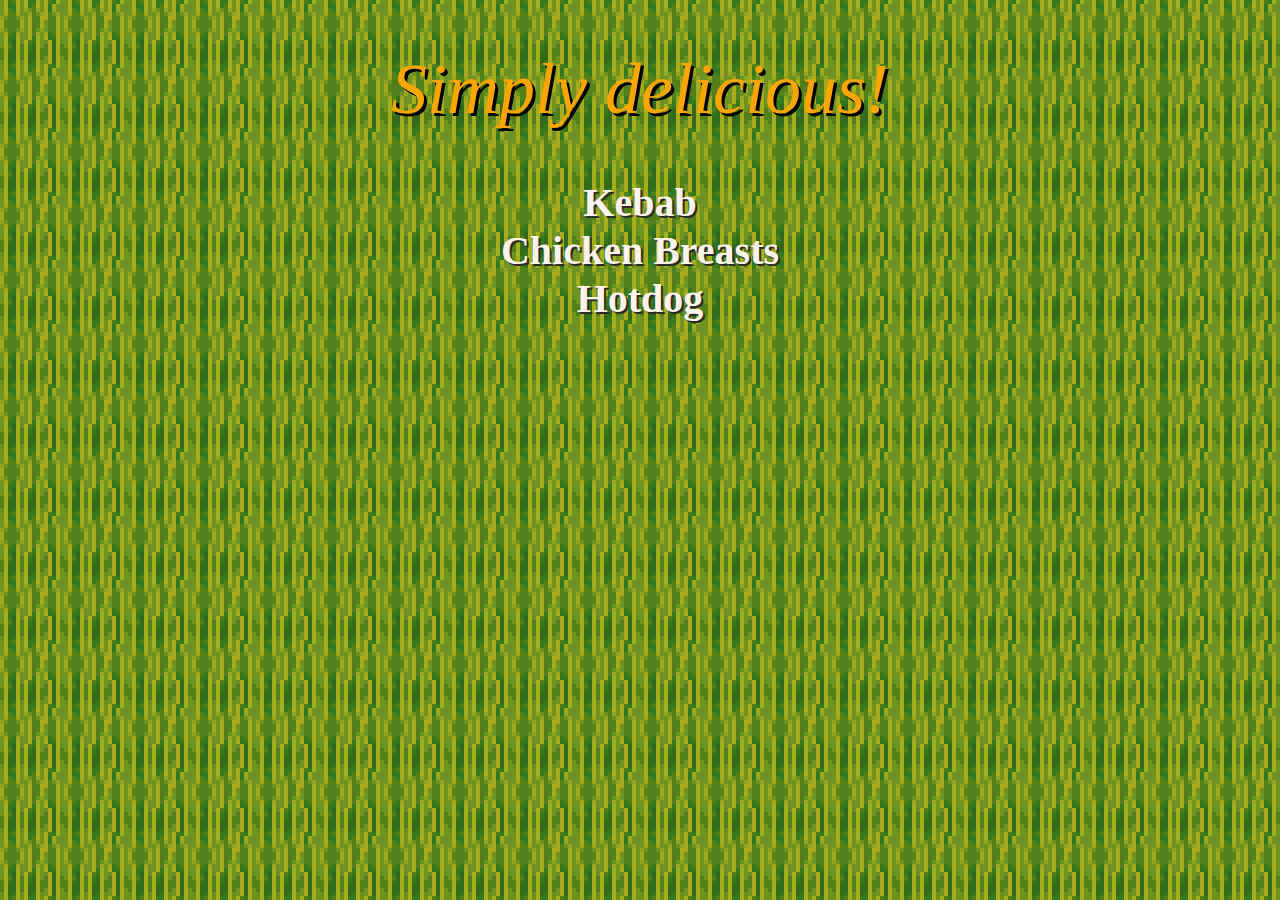
<file: index.html>
<!DOCTYPE html>
<html lang="en">
  <head>
    <meta charset="utf-8" />
    <title>Simply delicious!</title>
    <link rel="stylesheet" href="styles.css" />
  </head>

  <body>
    <h1 class="title"><em>Simply delicious!</em></h1>
    <div class="recipe">
      <a href="recipes/kebab.html">Kebab</a>
      <a href="recipes/chicken-breasts.html">Chicken Breasts</a>
      <a href="recipes/hotdog.html">Hotdog</a>
    </div>
  </body>
</html>
</file>
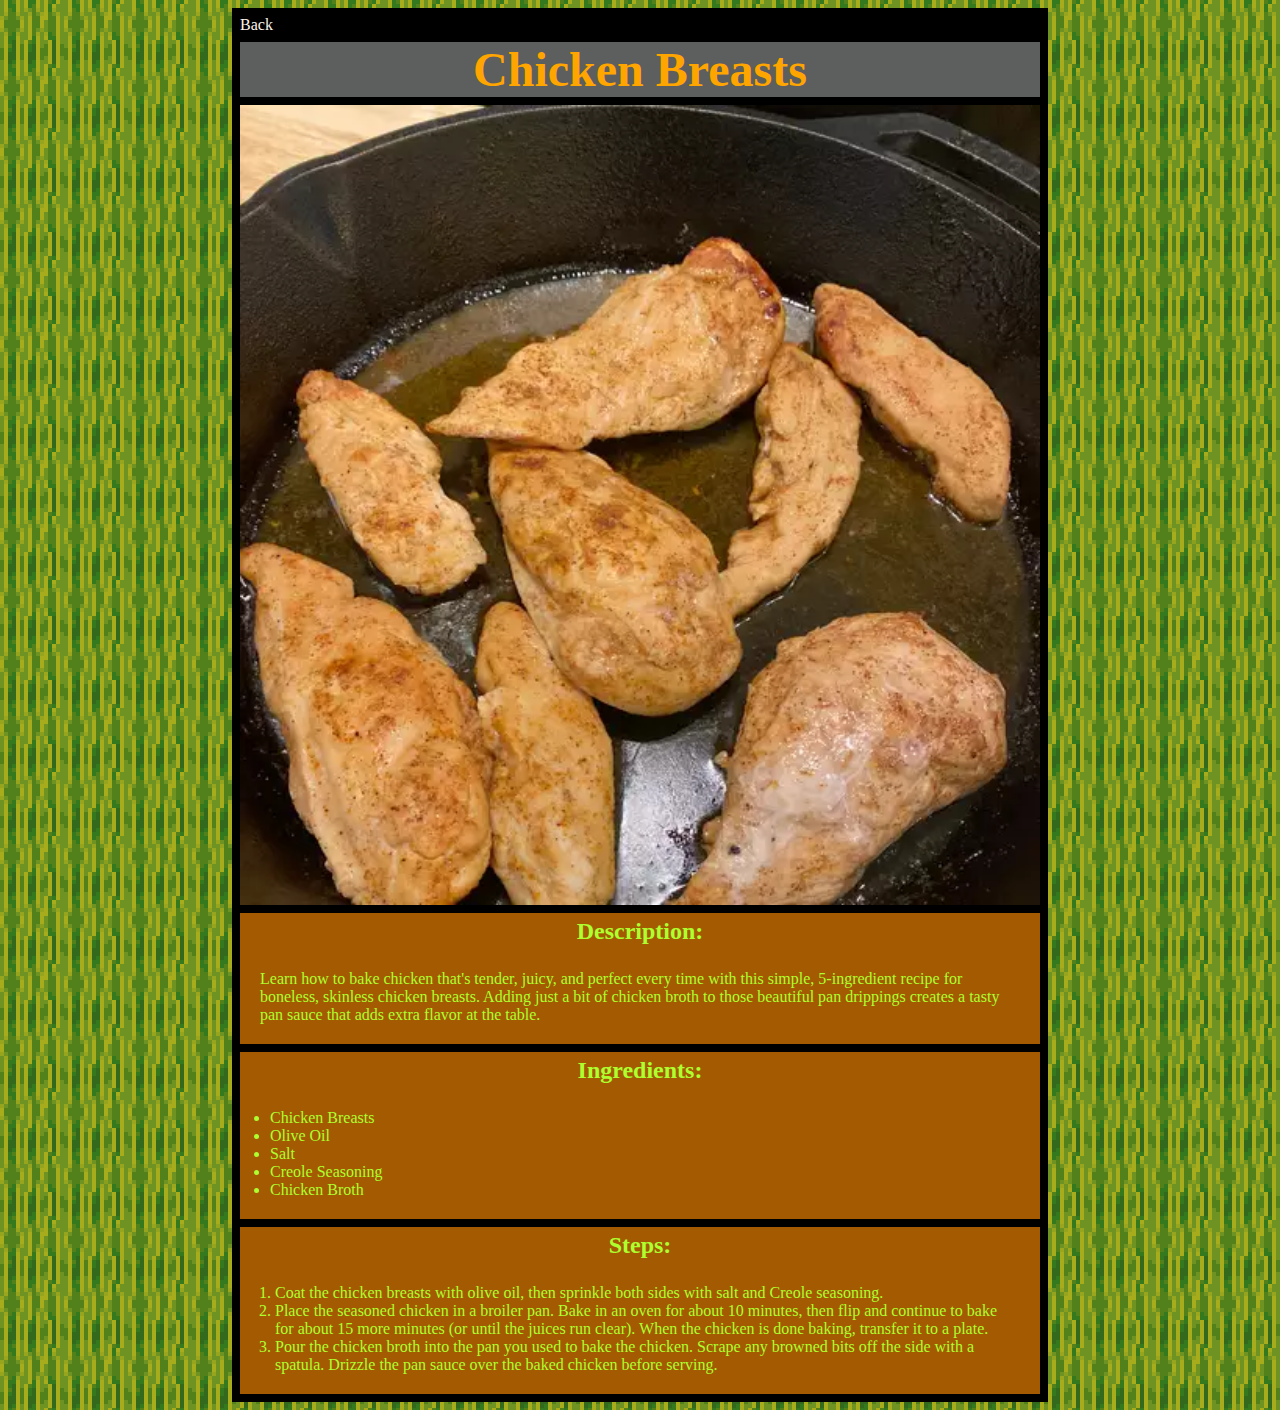
<file: recipes/chicken-breasts.html>
<!DOCTYPE html>
<html lang="en">
  <head>
    <meta charset="utf-8" />
    <title>Chicken Breasts</title>
    <link rel="stylesheet" href="recipes.css" />
  </head>

  <body>
    <div class="container">
      <a class="back-button" href="../index.html">Back</a>
      <h1>Chicken Breasts</h1>
      <img src="../images/chicken-breasts.png" alt="Chicken Breasts" />

      <div class="info-container">
        <h2>Description:</h2>
        <p>
          Learn how to bake chicken that's tender, juicy, and perfect every time
          with this simple, 5-ingredient recipe for boneless, skinless chicken
          breasts. Adding just a bit of chicken broth to those beautiful pan
          drippings creates a tasty pan sauce that adds extra flavor at the
          table.
        </p>
      </div>

      <div class="info-container">
        <h2>Ingredients:</h2>
        <ul>
          <li>Chicken Breasts</li>
          <li>Olive Oil</li>
          <li>Salt</li>
          <li>Creole Seasoning</li>
          <li>Chicken Broth</li>
        </ul>
      </div>

      <div class="info-container">
        <h2>Steps:</h2>
        <ol>
          <li>
            Coat the chicken breasts with olive oil, then sprinkle both sides
            with salt and Creole seasoning.
          </li>
          <li>
            Place the seasoned chicken in a broiler pan. Bake in an oven for
            about 10 minutes, then flip and continue to bake for about 15 more
            minutes (or until the juices run clear). When the chicken is done
            baking, transfer it to a plate.
          </li>
          <li>
            Pour the chicken broth into the pan you used to bake the chicken.
            Scrape any browned bits off the side with a spatula. Drizzle the pan
            sauce over the baked chicken before serving.
          </li>
        </ol>
      </div>
    </div>
  </body>
</html>
</file>
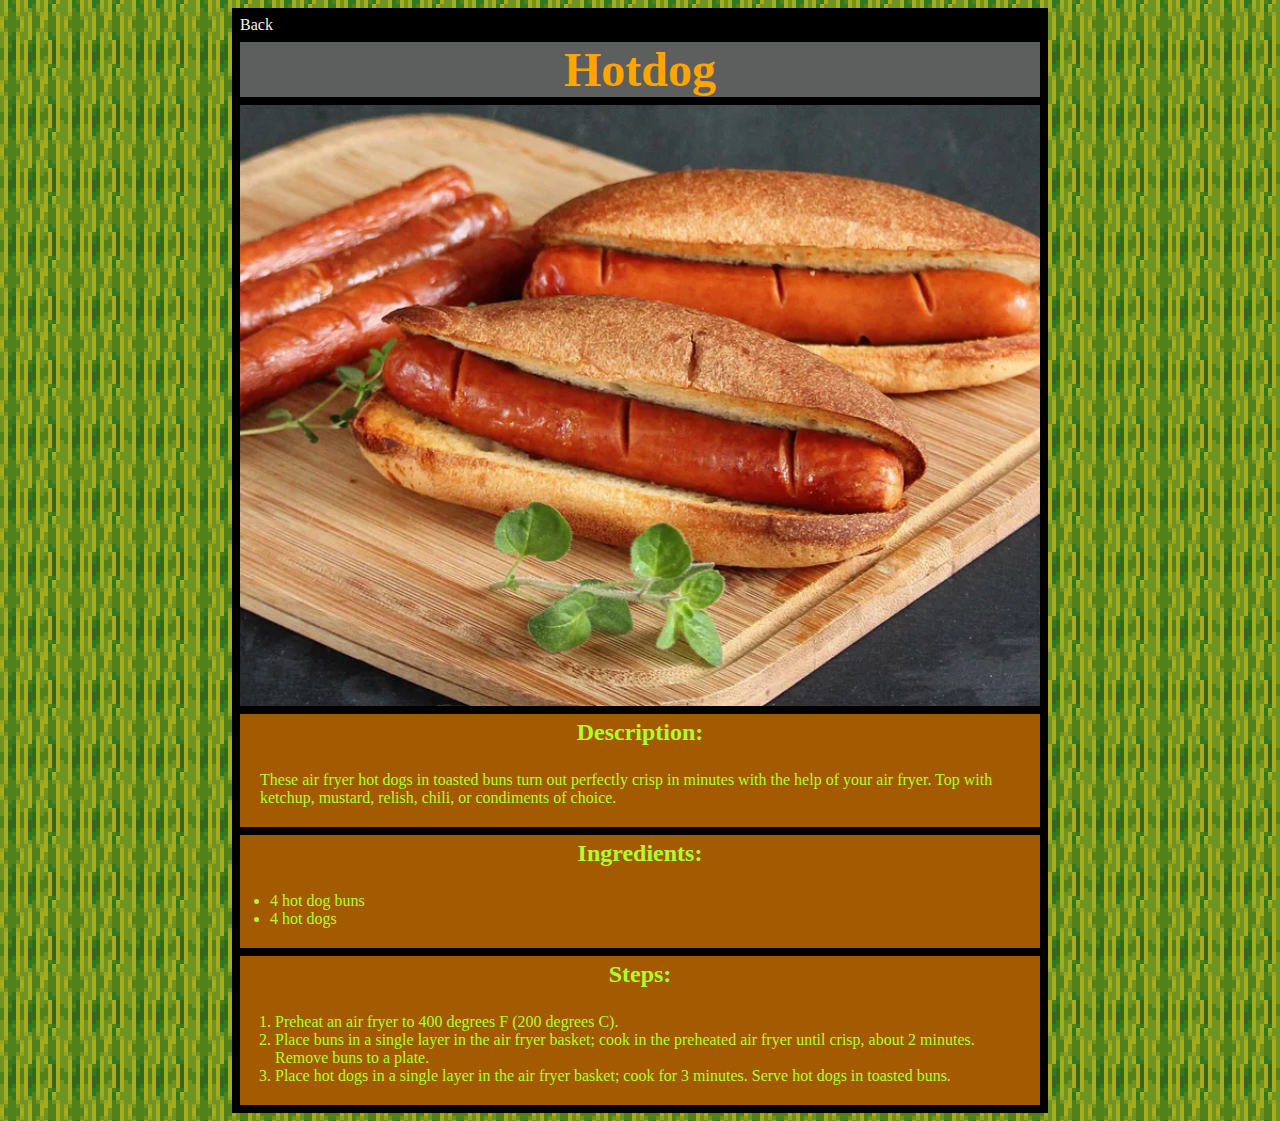
<file: recipes/hotdog.html>
<!DOCTYPE html>
<html lang="en">
  <head>
    <meta charset="utf-8" />
    <title>Hotdog</title>
    <link rel="stylesheet" href="recipes.css" />
  </head>

  <body>
    <div class="container">
      <a class="back-button" href="../index.html">Back</a>
      <h1>Hotdog</h1>
      <img src="../images/hotdog.png" alt="Hotdog" />

      <div class="info-container">
        <h2>Description:</h2>
        <p>
          These air fryer hot dogs in toasted buns turn out perfectly crisp in
          minutes with the help of your air fryer. Top with ketchup, mustard,
          relish, chili, or condiments of choice.
        </p>
      </div>

      <div class="info-container">
        <h2>Ingredients:</h2>
        <ul>
          <li>4 hot dog buns</li>
          <li>4 hot dogs</li>
        </ul>
      </div>

      <div class="info-container">
        <h2>Steps:</h2>
        <ol>
          <li>Preheat an air fryer to 400 degrees F (200 degrees C).</li>
          <li>
            Place buns in a single layer in the air fryer basket; cook in the
            preheated air fryer until crisp, about 2 minutes. Remove buns to a
            plate.
          </li>
          <li>
            Place hot dogs in a single layer in the air fryer basket; cook for 3
            minutes. Serve hot dogs in toasted buns.
          </li>
        </ol>
      </div>
    </div>
  </body>
</html>
</file>
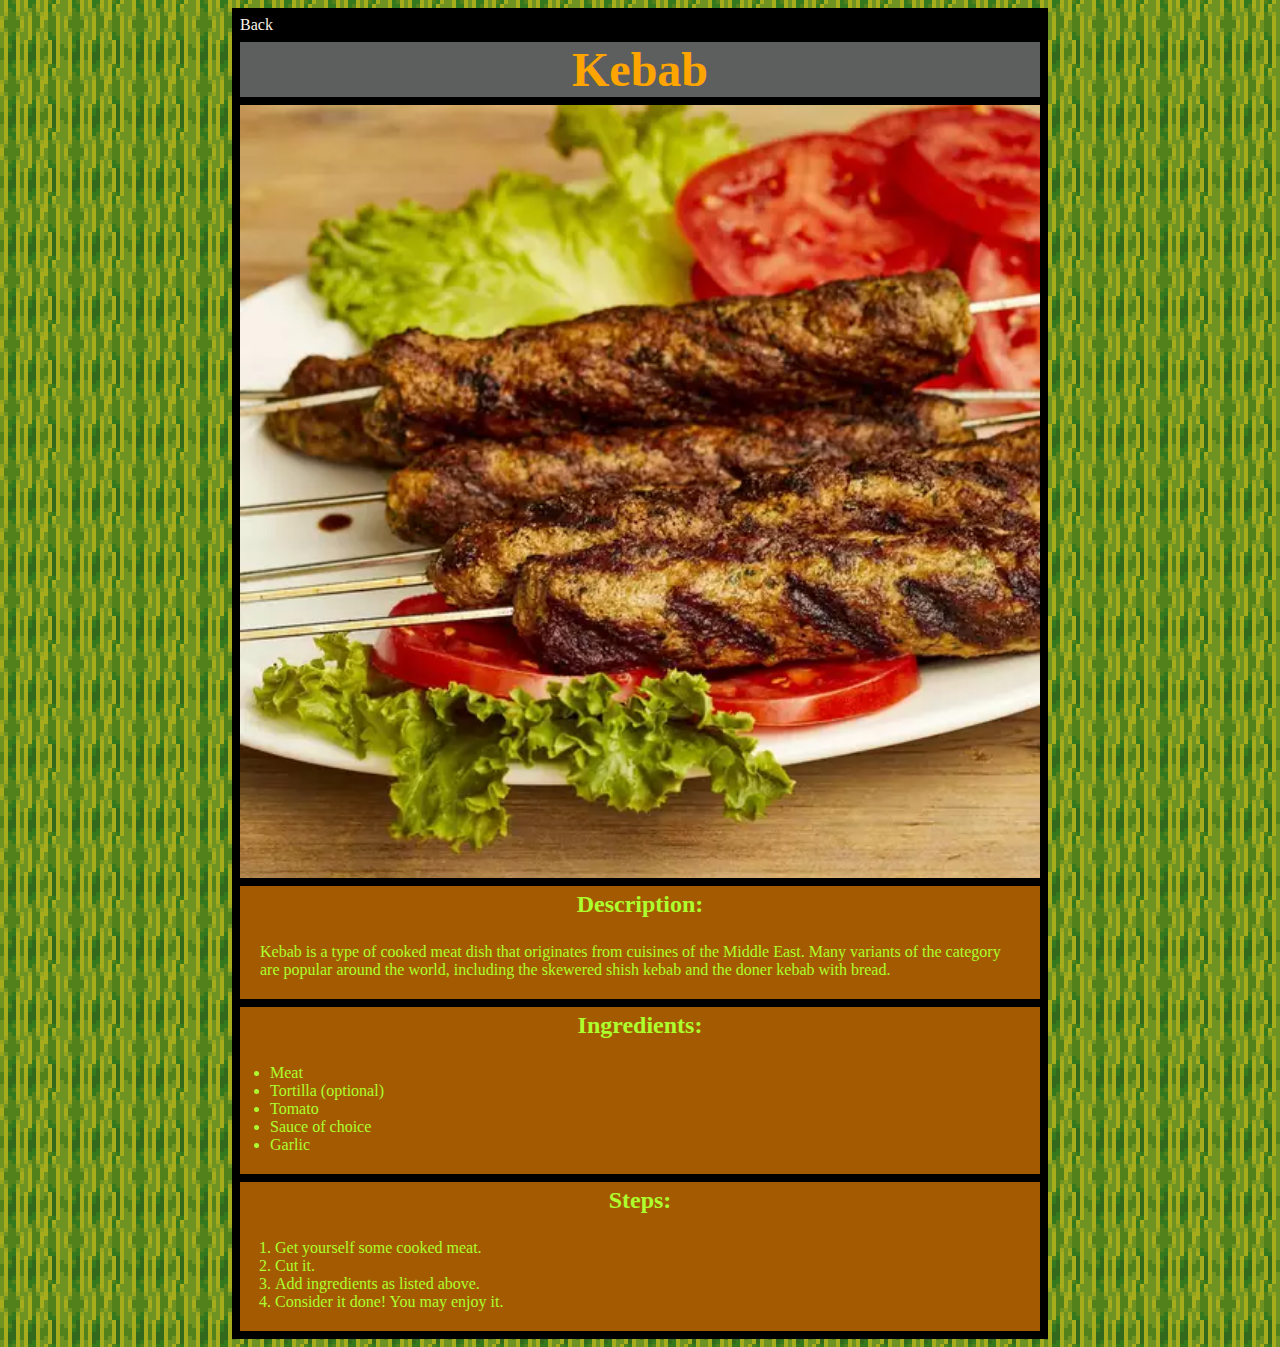
<file: recipes/kebab.html>
<!DOCTYPE html>
<html lang="en">
  <head>
    <meta charset="utf-8" />
    <title>Kebab</title>
    <link rel="stylesheet" href="recipes.css" />
  </head>

  <body>
    <div class="container">
      <a class="back-button" href="../index.html">Back</a>
      <h1>Kebab</h1>
      <img src="../images/kebab.png" alt="Kebab" />

      <div class="info-container">
        <h2>Description:</h2>
        <p>
          Kebab is a type of cooked meat dish that originates from cuisines of
          the Middle East. Many variants of the category are popular around the
          world, including the skewered shish kebab and the doner kebab with
          bread.
        </p>
      </div>

      <div class="info-container">
        <h2>Ingredients:</h2>
        <ul>
          <li>Meat</li>
          <li>Tortilla (optional)</li>
          <li>Tomato</li>
          <li>Sauce of choice</li>
          <li>Garlic</li>
        </ul>
      </div>

      <div class="info-container">
        <h2>Steps:</h2>
        <ol>
          <li>Get yourself some cooked meat.</li>
          <li>Cut it.</li>
          <li>Add ingredients as listed above.</li>
          <li>Consider it done! You may enjoy it.</li>
        </ol>
      </div>
    </div>
  </body>
</html>
</file>
<file: styles.css>
html {
    box-sizing: border-box;
}

body {
    font-family: 'Lucida Sans', 'Times New Roman', sans-serif;
    background-image: url(images/melon_side.png);
}

.title {
    color: orange;
    text-shadow: 3px 3px black;
    text-align: center;
    font-size: 72px;
    font-weight: 100;
    font-family: Verdana;
}

.recipe a {
    color: #fcf3ea;
    font-size: 40px;
    text-align: center;
    font-weight: bold;
    text-decoration: none;
    display: block;
    margin: 1px 0;
    text-shadow: 2px 2px rgb(43, 43, 43);
}

.recipe a:hover {
    color: #ada49a;
}
</file>
<file: recipes/recipes.css>
html {
    box-sizing: border-box;
    background-image: url(../images/melon_side.png)
}

body {
    color: greenyellow;
}

img {
    display: block;
    height: auto;
    width: 100%;
    margin: 0 auto;
}
h1 {
    color: orange;
    font-size: 48px;
    text-align: center;
    background-color: rgb(93, 94, 94);
    margin: 8px 0;
}

h2 {
    display: block;
    margin: 0 auto;
    text-align: center;
    padding: 5px;
}

a.back-button {
    text-decoration: none;
    color: #fcf3ea;
    padding: 0;
    margin: 0;
}

a:hover.back-button {
    color: #ada49a;
}

.container {
    width: 800px;
    margin: 0 auto;
    padding: 8px;
    background-color: black;
}

p {
    padding: 20px;
}

ul {
    padding: 20px 30px;
}

ol {
    padding: 20px 35px;
}

p, ul, ol {
    margin: 0;
}

.info-container{
    margin: 8px 0 0 0;
    background-color: rgb(163, 90, 0);
}
</file>
